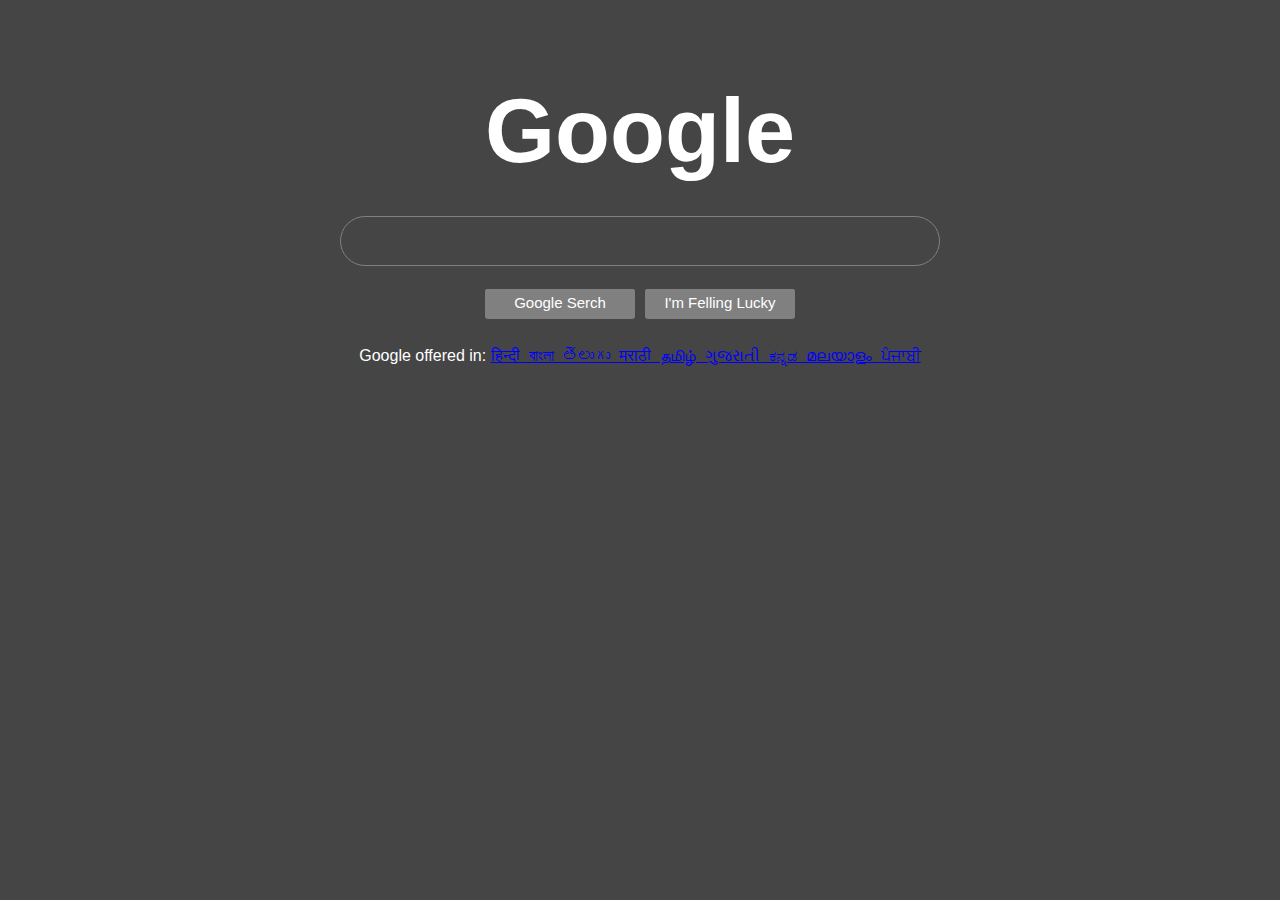
<file: Google.html>
<html>
<head>
<style>
body
{
background-color:#454545;
}
input[type=text]
{
width:600px;
height:50px;
background:#454545;
border:1px solid gray;
margin:auto;
border-radius:30px;
}
input[type=text]:hover
{
background:#424949;
border:1px solid white;
}

#a
{
height:30px;
width:150px;
background:gray;
font-size:15px;
color:white;
float:right;
border-radius:3px;
}
#a:hover
{
border:1px solid white;
}
#b
{
height:5px;
width:150px;
background:gray;
border-radius:3px;
}
#c
{
height:30px;
width:150px;
background:gray;
font-size:15px;
color:white;
float:left;
border-radius:3px;
}
#c:hover
{
border:1px solid white;
}
#d
{
height:45px;
width:310px;
background:#454545;
}
#e
{
height:100px;
background:#454545;
font-size:90px;
}
#f
{
height:5px;
width:310px;
background:#454545;
}
#g
{
height:30px;
width:900px;
background:#454545;
display:inline-block;
}

</style>
</head>
<body>

<br><br><br><br>

<div id="e">
<center>
<font face="Arial", color="white"><b>Google</b></font>
</center>
</div>

<br><br>

<center>

<input type=text id="lname" name="lname">

<br><br>

<div id="d">

<div id="f"></div>

<div id="a"><div id="b"></div><font face="Arial">I'm Felling Lucky</div><div id="c"><div id="b"></div><font face="Arial">Google Serch</div>

</div>

<br>
<div id="g">
<font face="Arial", color="white">Google offered in: </font><a href="#"><font color="blue">हिन्दी &nbspবাংলা &nbspతెలుగు&nbsp मराठी &nbspதமிழ் &nbspગુજરાતી &nbspಕನ್ನಡ&nbsp മലയാളം &nbspਪੰਜਾਬੀ</font></a>
</div>
</center>

</body>
</html>
</file>
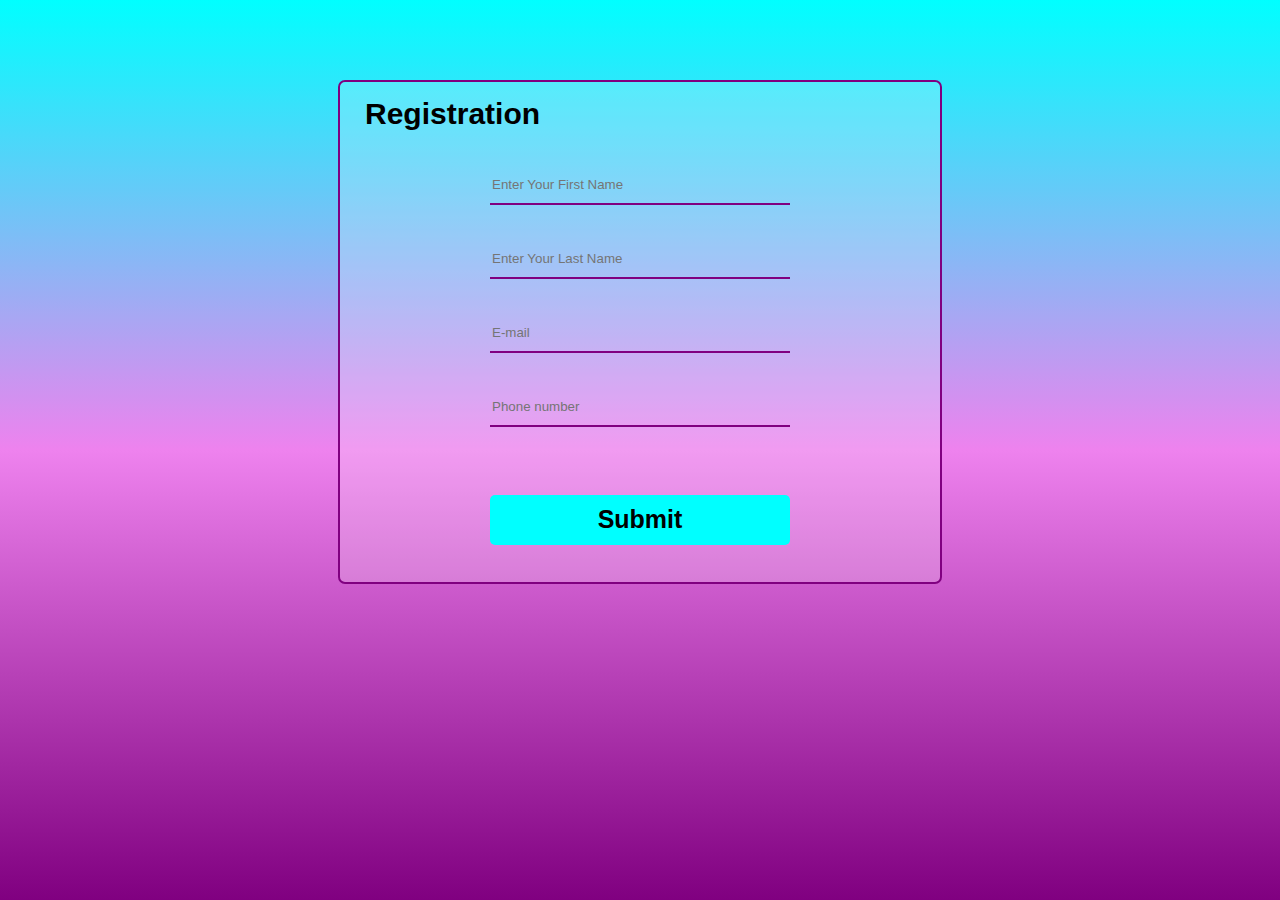
<file: Login Page.html>
<html>
<head><title>Registration Form</title>
<style>
body
{
background-image:linear-gradient(cyan,violet,purple);
}
.a
{
height:500px;
width:600px;
background:rgba(255,255,255,0.2);
margin:auto;
border:2px solid purple;
border-radius:7px;
color:black;
font-size:30px;
}
.a:hover{
box-shadow:10px 10px 20px black;
border-radius:7px;
}
.b
{
height:15px;
width:600px;
background:rgba(255,255,255,0);
border-radius:7px;
}
.c
{
height:50px;
width:300px;
background:cyan;
border-radius:5px;
margin:auto;
color:black;
font-size:25px;
display:inline-block;
}

input[type=text]
{
width:300px;
height:40px;
background:rgba(255,255,255,0);
border:none;
border-bottom:2px solid purple;
margin:auto;
}
.d
{
height:10px;
width:300px;
background:rgba(255,255,255,0);
}
</style>
</head>
<body>

<br><br><br><br>

<div class="a">

<div class="b"></div>

<font face="Arial">&nbsp&nbsp&nbsp<b>Registration</b></font>

<br><br>

<center>

<input type=text id="lname" name="lname" placeholder="Enter Your First Name">

<br><br>

<input type=text id="lname" name="lname" placeholder="Enter Your Last Name">

<br><br>

<input type=text id="lname" name="lname" placeholder="E-mail">

<br><br>

<input type=text id="lname" name="lname" placeholder="Phone number">

</center>

<br><br>


<center><a href="Home.html" class="button"><div class="c"><div class="d"></div><center><font face="arial"><b>Submit<b></font></center></div></a></center>
</div>
</div>

</body>
</html>
</file>
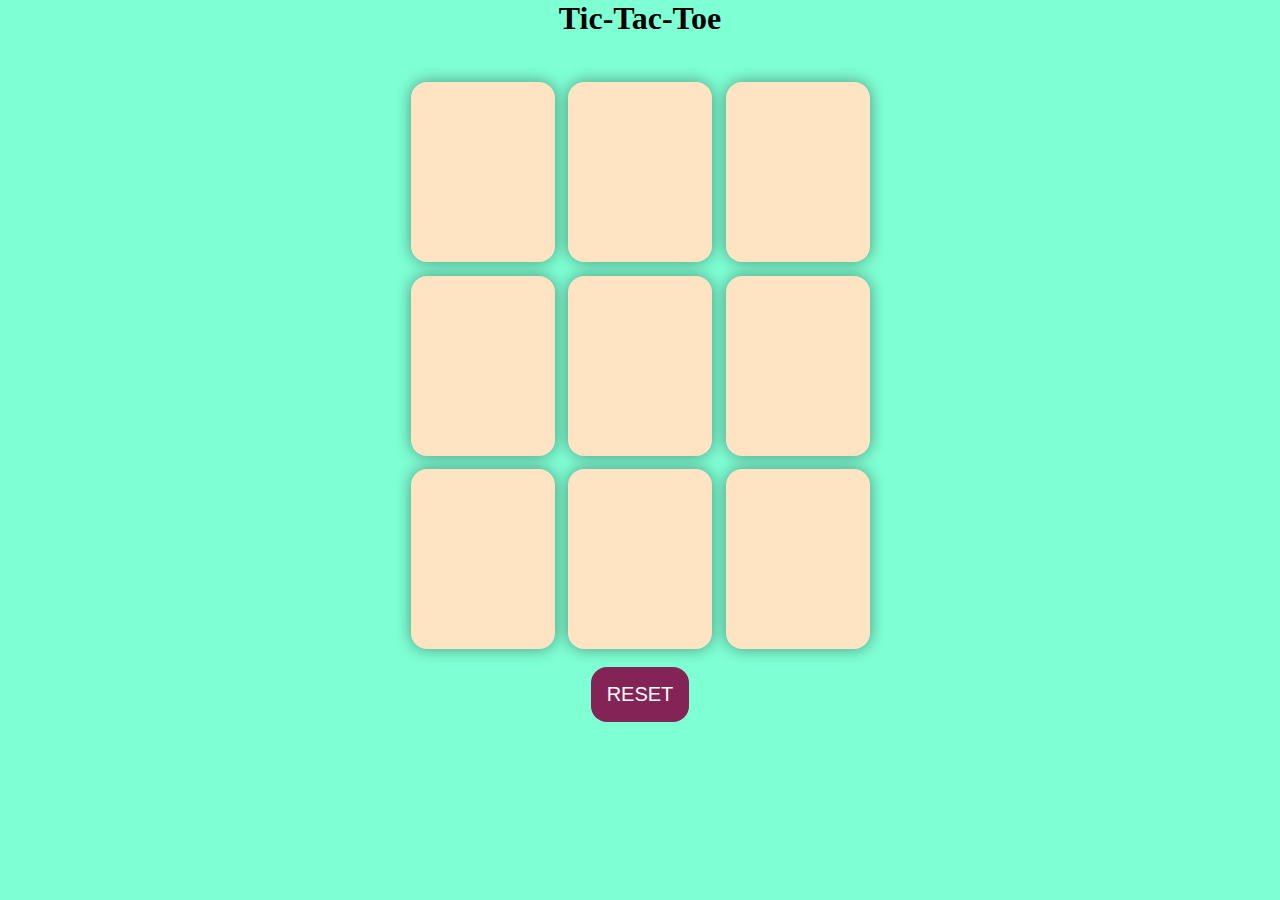
<file: tictactoe.htm>
<!DOCTYPE html>
<html lang="en">
<head>
    <meta charset="UTF-8">
    <meta name="viewport" content="width=device-width, initial-scale=1.0">
    <title>Tic-Tac-Toe</title>
    <link rel="stylesheet" href="tictactoe.css"/>
</head>
<body>
    <div class="msg-container hide">
        <p id="msg">WINNER</p>
        <button id="newBtn">NEW GAME</button>
    </div>
    <main>
    <h1>Tic-Tac-Toe</h1>
    <div class="container">
    <div class="game">
        <button color="red" class="box"></button>
        <button class="box"></button>
        <button class="box"></button>
        <button class="box"></button>
        <button class="box"></button>
        <button class="box"></button>
        <button class="box"></button>
        <button class="box"></button>
        <button class="box"></button>
        </div>
        </div>
        <button id="reset">RESET</button>
        </main>
    <script src="tictactoe.js"></script>
</body>
</html>
</file>
<file: tictactoe.css>
*{
    margin:0;
    padding:0;
}

body{
    background-color: aquamarine;
    text-align: center;
}

.container{
    height:70vh; 
    justify-content: center;
   align-items: center;
   display: flex;
}

.game{
   height:60vmin;  
   width:60vmin;
   gap:1.5vmin;
   justify-content: center;
   align-items: center;
   display: flex; 
   flex-wrap: wrap; 
}
.box{
    height:20vmin;
    width:16vmin;
    border-radius: 1rem;
    border:none;
    box-shadow:0 0 1rem rgba(0,0,0,0.4);
    font-size:8vmin;
    color: #b0413e;
    background-color: bisque;
}
#reset{
    padding:1rem;
    font-size:1.25rem;
    background-color: rgb(132, 35, 86);
    color:white;
    border-radius:1rem;
    border:none;

}
#newBtn{
    padding:1rem;
    font-size:1.25rem;
    background-color: rgb(132, 35, 86);
    color:white;
    border-radius:1rem;
    border:none; 
}
#msg{
    color:darkmagenta;
    font-size: 8vmin;
}
.msg-container{
    height:80vmin;
    display:flex;
    justify-content: center;
    align-items:center;
    flex-wrap: wrap;
    flex-direction: column;
    gap:4rem;

}

.hide{
    display:none;
}
</file>
